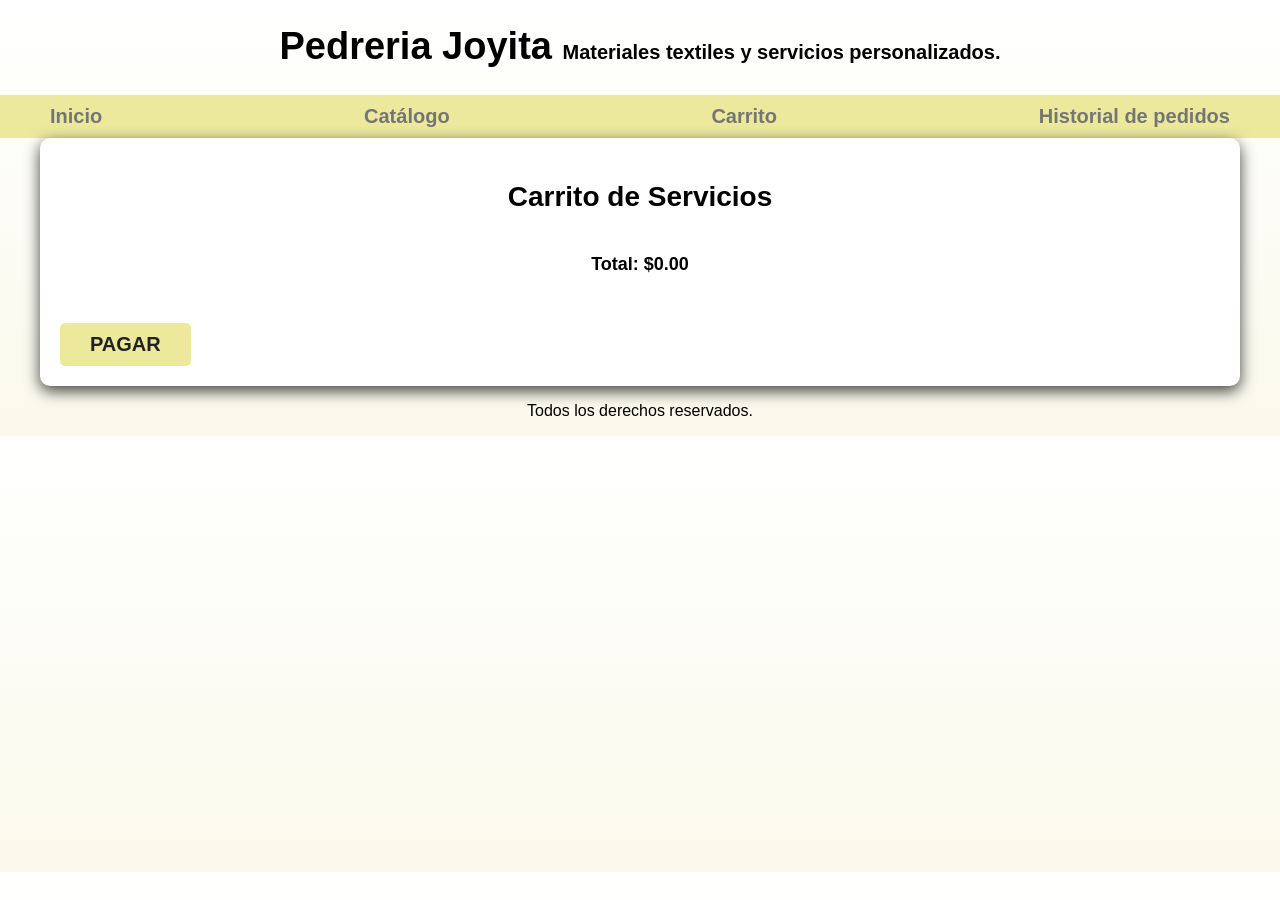
<file: carrito.html>
<!DOCTYPE html>
<html lang="es">
<head>
    <meta charset="UTF-8">
    <meta name="viewport" content="width=device-width, initial-scale=1.0">
    <title>Carrito de Servicios</title>
    <link rel="stylesheet" href="css/normalize.css">
    <link rel="stylesheet" href="css/styles.css">
    <link href="https://fonts.googleapis.com/css2?family=Matemasie&display=swap" rel="stylesheet">
</head>
<body>
    <header>
        <h1 class="titulo">Pedreria Joyita <span>Materiales textiles y servicios personalizados.</span></h1>
    </header>
    
    <div class="nav-bg">
        <nav class="navegacion-principal contenedor">
            <a href="index.html" class="nav-link" id="inicio-link">Inicio</a>
            <a href="catalogo.html" class="nav-link" id="catalogo-link">Catálogo</a>
            <a href="carrito.html" class="nav-link" id="carrito-link">Carrito</a>
            <a href="historial.html" class="nav-link" id="historial-link">Historial de pedidos</a>
        </nav>
    </div>

    <main class="contenedor sombra">
        <h2>Carrito de Servicios</h2>
        <div id="carrito-items" class="productos"></div>
        <h3 id="total-carrito">Total: $0.00</h3>
        <button id="boton-pagar" class="boton">Pagar</button>

        <section id="formulario-pago" style="display: none;">
            <h2>Formulario de Pago</h2>
            <form id="form-pago" class="formulario">
                <fieldset>
                    <legend>Datos del Cliente</legend>
                    <div class="campo">
                        <label for="nombre">Nombre</label>
                        <input type="text" id="nombre" name="nombre" class="input-text" placeholder="Tu nombre" required>
                    </div>
                    <div class="campo">
                        <label for="apellido">Apellido</label>
                        <input type="text" id="apellido" name="apellido" class="input-text" placeholder="Tu apellido" required>
                    </div>
                    <div class="campo">
                        <label for="correo">Correo Electrónico</label>
                        <input type="email" id="correo" name="correo" class="input-text" placeholder="Tu correo" required>
                    </div>
                    <div class="campo">
                        <label for="celular">Número de Celular</label>
                        <input type="tel" id="celular" name="celular" class="input-text" placeholder="Tu número de celular" required>
                    </div>
                </fieldset>
                
                <fieldset>
                    <legend>Datos de la Tarjeta</legend>
                    <div class="campo">
                        <label for="tarjeta">Número de Tarjeta</label>
                        <input type="text" id="tarjeta" name="tarjeta" class="input-text" placeholder="0000 0000 0000 0000" required>
                    </div>
                    <div class="campo">
                        <label for="fecha-vencimiento">Fecha de Vencimiento</label>
                        <input type="text" id="fecha-vencimiento" name="fecha-vencimiento" class="input-text" placeholder="MM/AA" required>
                    </div>
                    <div class="campo">
                        <label for="titular">Titular de la Tarjeta</label>
                        <input type="text" id="titular" name="titular" class="input-text" placeholder="Nombre del titular" required>
                    </div>
                    <div class="campo">
                        <label for="cvv">CVV</label>
                        <input type="text" id="cvv" name="cvv" class="input-text" placeholder="123" required>
                    </div>
                </fieldset>
                
                <button type="submit" class="boton">Confirmar Pago</button>
            </form>
        </section>
    </main>

    <footer class="footer">
        <p>Todos los derechos reservados.</p>
    </footer>

    <script>
        const carrito = JSON.parse(localStorage.getItem("carrito")) || [];
        const carritoItemsContainer = document.getElementById("carrito-items");
        const totalCarrito = document.getElementById("total-carrito");
        const botonPagar = document.getElementById("boton-pagar");
        const formularioPago = document.getElementById("formulario-pago");
        const formPago = document.getElementById("form-pago");

        function mostrarCarrito() {
            carritoItemsContainer.innerHTML = '';
            let total = 0;
            carrito.forEach((item, index) => {
                const itemHTML = `
                    <div class="producto">
                        <h3>${item.nombre}</h3>
                        <p>Cantidad: ${item.cantidad}</p>
                        <p>Precio: $${item.precio}</p>
                        <p>Subtotal: $${(item.cantidad * item.precio).toFixed(2)}</p>
                        <button onclick="eliminarDelCarrito(${index})" class="boton-quitar">Quitar</button>
                    </div>
                `;
                total += item.cantidad * item.precio;
                carritoItemsContainer.insertAdjacentHTML('beforeend', itemHTML);
            });
            totalCarrito.textContent = `Total: $${total.toFixed(2)}`;
        }

        function eliminarDelCarrito(index) {
            carrito.splice(index, 1);
            localStorage.setItem("carrito", JSON.stringify(carrito));
            mostrarCarrito();
        }

        function validarFormulario() {
            const inputs = formPago.querySelectorAll("input[required]");
            let formValido = true;
            inputs.forEach(input => {
                if (!input.value) {
                    formValido = false;
                    input.style.borderColor = "red";
                    input.addEventListener("input", () => input.style.borderColor = "");
                }
            });
            return formValido;
        }

        botonPagar.addEventListener("click", () => {
            formularioPago.style.display = "block";
        });

        formPago.addEventListener("submit", (event) => {
            event.preventDefault();
            if (validarFormulario()) {
                // Guardar el pedido en el historial
                const historial = JSON.parse(localStorage.getItem("historial")) || [];
                const nuevoPedido = {
                    fecha: new Date().toLocaleString(),
                    items: [...carrito],
                    total: carrito.reduce((sum, item) => sum + item.precio * item.cantidad, 0),
                };
                historial.push(nuevoPedido);
                localStorage.setItem("historial", JSON.stringify(historial));

                // Limpiar el carrito y redirigir
                alert("Pago realizado con éxito. Pedido añadido al historial.");
                localStorage.removeItem("carrito");
                window.location.href = "index.html";
            } else {
                alert("Por favor, completa todos los campos requeridos.");
            }
        });

        mostrarCarrito();
    </script>
</body>
</html>
</file>
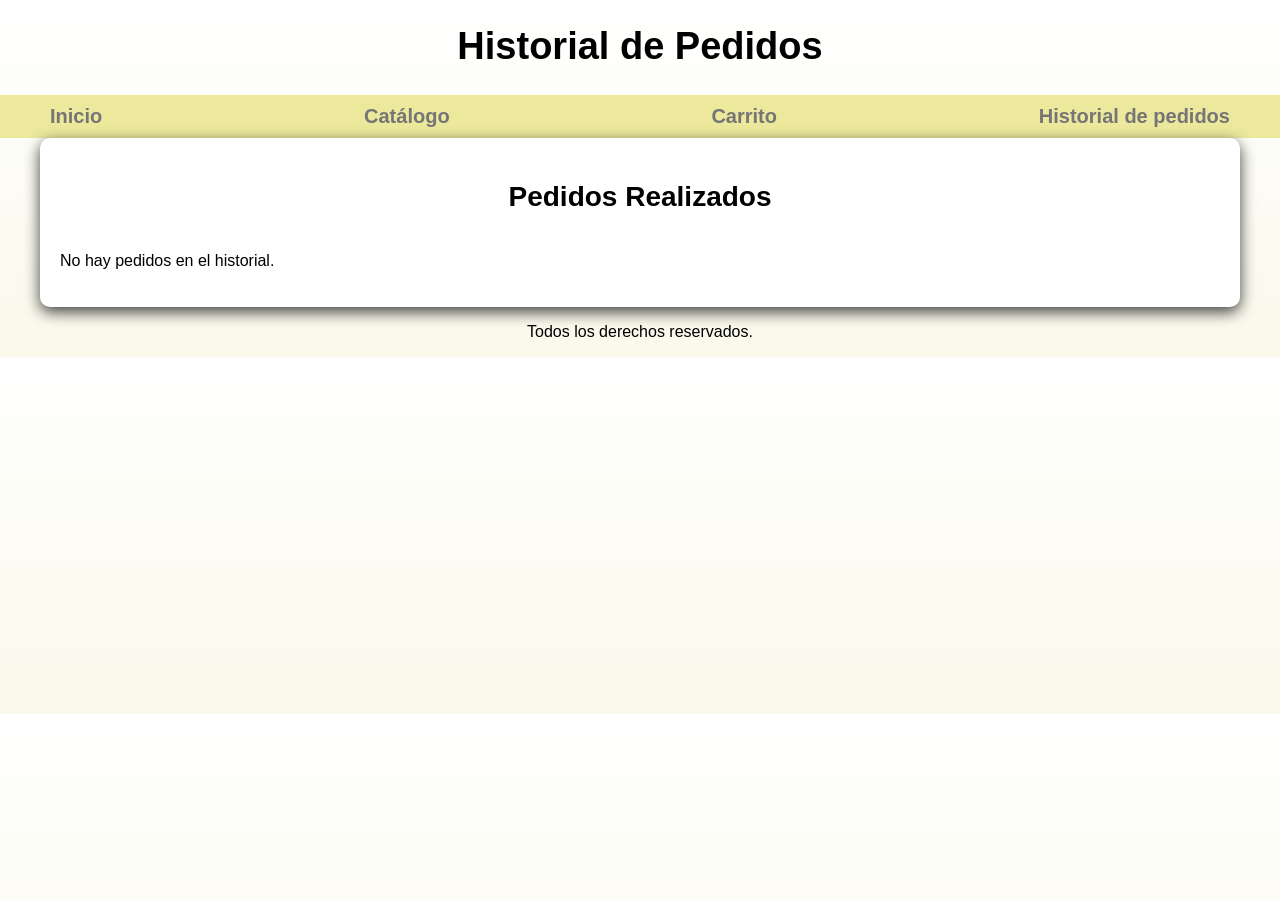
<file: historial.html>
<!DOCTYPE html>
<html lang="es">
<head>
    <meta charset="UTF-8">
    <meta name="viewport" content="width=device-width, initial-scale=1.0">
    <title>Historial de Pedidos</title>
    <link rel="stylesheet" href="css/normalize.css">
    <link rel="stylesheet" href="css/styles.css">
    <link href="https://fonts.googleapis.com/css2?family=Matemasie&display=swap" rel="stylesheet">
</head>
<body>
    <header>
        <h1 class="titulo">Historial de Pedidos</h1>
    </header>

    <div class="nav-bg">
        <nav class="navegacion-principal contenedor">
            <a href="index.html" class="nav-link" id="inicio-link">Inicio</a>
            <a href="catalogo.html" class="nav-link" id="catalogo-link">Catálogo</a>
            <a href="carrito.html" class="nav-link" id="carrito-link">Carrito</a>
            <a href="historial.html" class="nav-link" id="historial-link">Historial de pedidos</a>
        </nav>
    </div>

    <main class="contenedor sombra">
        <h2>Pedidos Realizados</h2>
        <div id="historial-items" class="productos"></div>
    </main>

    <footer class="footer">
        <p>Todos los derechos reservados.</p>
    </footer>

    <script>
        const historial = JSON.parse(localStorage.getItem("historial")) || [];
        const historialItemsContainer = document.getElementById("historial-items");

        function mostrarHistorial() {
            if (historial.length === 0) {
                historialItemsContainer.innerHTML = "<p>No hay pedidos en el historial.</p>";
                return;
            }

            historial.forEach(pedido => {
                const pedidoHTML = `
                    <div class="producto">
                        <h3>Pedido: ${pedido.fecha}</h3>
                        <ul>
                            ${pedido.items.map(item => `
                                <li>${item.cantidad}x ${item.nombre} - $${item.precio} (Subtotal: $${(item.cantidad * item.precio).toFixed(2)})</li>
                            `).join('')}
                        </ul>
                        <p>Total: $${pedido.total.toFixed(2)}</p>
                    </div>
                `;
                historialItemsContainer.insertAdjacentHTML('beforeend', pedidoHTML);
            });
        }

        mostrarHistorial();
    </script>
</body>
</html>
</file>
<file: css/styles.css>
:root {
    --blanco: #ffffff;
    --oscuro: #212121;
    --primario: #ffc107;
    --cafe: #75542f;
    --secundario: #ece99d;
    --terciario: #5d4427;
    --gris: #757575;
    --carne: #faf9eb;
}

html {
    font-size: 62.5%;
    box-sizing: border-box;
    scroll-behavior: smooth; /* Para un desplazamiento más suave */
    overflow-y: scroll; /* Siempre muestra la barra de desplazamiento vertical */
}

*, *:before, *:after {
    box-sizing: inherit;
}

body {
    font-size: 16px; /* 1rem = 10px */
    font-family: "Geneva", Tahoma, sans-serif;
    background-image: linear-gradient(to top, var(--carne) 0%, var(--blanco) 100%);
    overflow-x: hidden; /* Evita el desplazamiento horizontal */
}

h1 {
    font-size: 3.8rem;
}

h2 {
    font-size: 2.8rem;
}

h3 {
    font-size: 1.8rem;
}

h1, h2, h3 {
    text-align: center;
}

.titulo span {
    font-size: 2rem;
}

.contenedor {
    max-width: 120rem;
    margin: 0 auto;
}

.nav-bg {
    background-color: var(--secundario);
}

.boton {
    background-color: var(--secundario);
    color: var(--oscuro);
    padding: 1rem 3rem;
    margin-top: 3rem;
    font-size: 20px;
    text-decoration: none;
    text-transform: uppercase;
    font-weight: bold;
    border-radius: .5rem;
    width: 90%;
    text-align: center;
    border: none;
}

.boton:hover {
    cursor: pointer;
}

@media (min-width: 768px) {
    .boton {
        width: auto;
    }
}

.w-sm-100 {
    width: 100%;
}

@media (min-width: 768px) {
    .w-sm-100 {
        width: auto;
    }
}

.flex {
    display: flex;
}

.alinear-derecha {
    justify-content: flex-end;
}

.sombra {
    -webkit-box-shadow: 0px 5px 15px 0px rgba(0,0,0,0.75);
    -moz-box-shadow: 0px 5px 15px 0px rgba(0,0,0,0.75);
    box-shadow: 0px 5px 15px 0px rgba(0,0,0,0.75);
    background-color: var(--blanco);
    padding: 2rem;
    border-radius: 1rem;
}

.navegacion-principal {
    display: flex;
    flex-direction: column;
}

.navegacion-principal a {
    display: block;
    text-align: center;
    color: var(--gris);
    text-decoration: none;
    font-size: 2rem;
    font-weight: bold;
    padding: 1rem;
}

.navegacion-principal a:hover {
    background-color: var(--cafe);
    color: var(--blanco);
}

@media (min-width: 768px) {
    .navegacion-principal {
        flex-direction: row;
        justify-content: space-between;
    }
}

.logo {
    background-image: url(../img/logo.jpg);
    background-repeat: no-repeat;
    background-size: cover;
    height: 700px;
    position: relative;
    margin-bottom: 8rem;
}

.contenido-logo {
    position: absolute;
    width: 100%;
    height: 100%;
    display: flex;
    flex-direction: column;
    align-items: center;
    justify-content: center;
}

@media (min-width: 480px) {
    .servicios {
        display: grid;
        grid-template-columns: repeat(3, 1fr);
        column-gap: 1rem;
    }
}

.servicios,
.navegacion-principal,
.formulario {
    scroll-snap-align: center;
    scroll-snap-stop: always;
}

.servicio {
    display: flex;
    flex-direction: column;
    align-items: center;
}

.servicio h3 {
    color: var(--terciario);
    font-weight: bold;
}

.servicio p {
    line-height: 2;
    text-align: center;
}

.servicio .iconos {
    height: 15rem;
    width: 15rem;
    background-color: var(--secundario);
    border-radius: 50%;
    display: flex;
    justify-content: space-evenly;
    align-items: center;
}

.formulario {
    background-color: var(--cafe);
    width: min(60rem, 100%);
    margin: 0 auto;
    padding: 2rem;
    border-radius: 1rem;
}

.formulario fieldset {
    border: none;
}

.formulario legend {
    text-align: center;
    font-size: 1.8rem;
    text-transform: uppercase;
    font-weight: 700;
    margin-bottom: 2rem;
    color: var(--primario);
}

@media (min-width: 768px) {
    .contenedor-campos {
        display: grid;
        grid-template-columns: 50% 50%;
        grid-template-rows: auto auto 20rem;
        column-gap: 1rem;
    }

    .campo:nth-child(3),
    .campo:nth-child(4) {
        grid-column: 1 / 3;
    }
}

.campo {
    margin-bottom: 1rem;
}

.campo label {
    color: var(--blanco);
    font-weight: bold;
    margin-bottom: .5rem;
    display: block;
}

.campo textarea {
    height: 20rem;
}

.input-text {
    width: 100%;
    padding: 1rem;
    border: 1px solid var(--gris);
    border-radius: .5rem;
    font-size: 1.6rem;
    color: var(--oscuro);
    margin-bottom: 1rem;
}

.input-select {
    width: 100%;
    padding: 1rem;
    border: 1px solid var(--gris);
    border-radius: .5rem;
    font-size: 1.6rem;
    color: var(--oscuro);
    margin-bottom: 1rem;
}

.footer {
    text-align: center;
}

/* Estilos específicos para el catálogo de productos */
.productos {
    display: grid;
    grid-template-columns: repeat(auto-fill, minmax(30rem, 1fr));
    gap: 2rem;
    margin-top: 2rem;
}

.producto {
    background-color: var(--blanco);
    padding: 2rem;
    border-radius: 1rem;
    text-align: center;
    -webkit-box-shadow: 0px 5px 15px 0px rgba(0,0,0,0.1);
    -moz-box-shadow: 0px 5px 15px 0px rgba(0,0,0,0.1);
    box-shadow: 0px 5px 15px 0px rgba(0,0,0,0.1);
}

.producto img {
    width: 100%;
    height: auto;
    border-radius: .5rem;
    margin-bottom: 1rem;
}

.producto h3 {
    color: var(--terciario);
    margin-bottom: 1rem;
}

.producto p {
    color: var(--gris);
    margin-bottom: 2rem;
}

.producto label {
    display: block;
    margin-bottom: 0.5rem;
    color: var(--oscuro);
    font-weight: bold;
}

.producto .agregar-carrito {
    background-color: var(--primario);
    color: var(--oscuro);
    padding: 1rem 3rem;
    font-size: 1.6rem;
    border: none;
    border-radius: .5rem;
    cursor: pointer;
    transition: background-color 0.3s ease;
}

.producto .agregar-carrito:hover {
    background-color: var(--oscuro);
    color: var(--blanco);
}

/*Estilos para el carrito */

.boton-quitar {
    background-color: #f44336;
    color: #fff;
    padding: 0.5rem 1.5rem;
    font-size: 1.4rem;
    border: none;
    border-radius: .5rem;
    cursor: pointer;
    transition: background-color 0.3s ease;
    margin-top: 1rem;
}

.boton-quitar:hover {
    background-color: #d32f2f;
}
</file>
